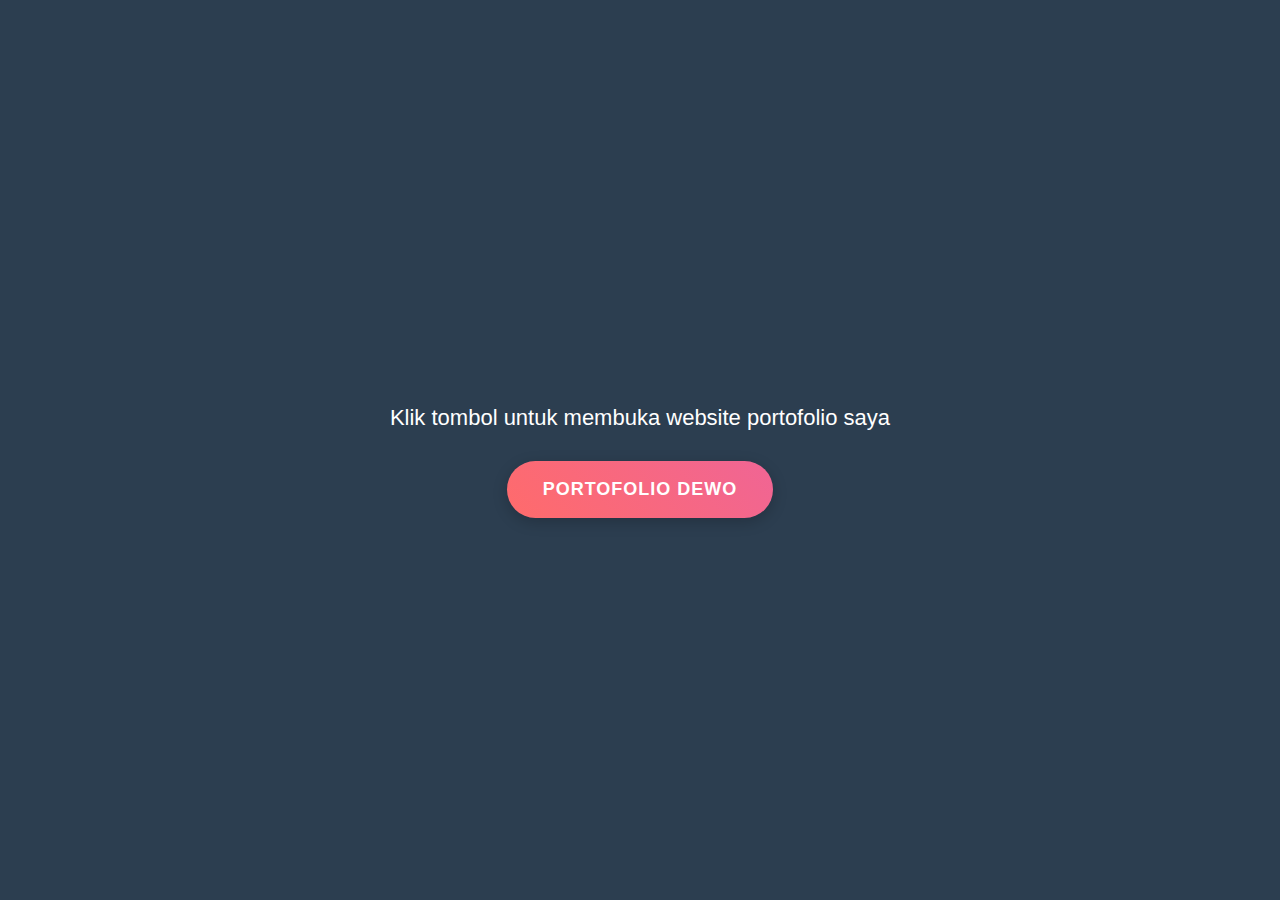
<file: sadewo.html>
<!DOCTYPE html>
<html lang="id">
<head>
    <meta charset="UTF-8">
    <meta name="viewport" content="width=device-width, initial-scale=1.0">
    <title>Tombol Menarik</title>
    <style>
                html, body {
            height: 100%;
            margin: 0;
            display: flex;
            justify-content: center;
            align-items: center;
            background-color: #2c3e50; /* Latar belakang gelap agar tombol menonjol */
            font-family: sans-serif;
        }

        .container {
            text-align: center;
        }

        .floating-text {
            color: #ffffff;
            font-size: 22px;
            margin-bottom: 30px;
            animation: float 3s ease-in-out infinite;
        }

        @keyframes float {
            0% {
                transform: translateY(0px);
            }
            50% {
                transform: translateY(-15px);
            }
            100% {
                transform: translateY(0px);
            }
        }

        .cool-button {
            display: inline-block;
            padding: 18px 36px;
            font-size: 18px;
            font-weight: bold;
            color: white;
            text-decoration: none;
            background: linear-gradient(45deg, #ff6b6b, #f06595);
            border: none;
            border-radius: 50px;
            cursor: pointer;
            box-shadow: 0 4px 15px rgba(0, 0, 0, 0.2);
            transition: all 0.3s ease;
            outline: none;
            text-transform: uppercase;
            letter-spacing: 1px;
        }

        .cool-button:hover {
            transform: translateY(-5px);
            box-shadow: 0 10px 25px rgba(255, 107, 107, 0.4);
            background: linear-gradient(45deg, #f06595, #ff6b6b);
        }
    </style>
</head>
<body>

        <div class="container">
        <p class="floating-text">Klik tombol untuk membuka website portofolio saya</p>
        <a href="https://dewodevelopment.netlify.app/" target="_blank" class="cool-button">Portofolio Dewo</a>
    </div>

</body>
</html>
</file>
